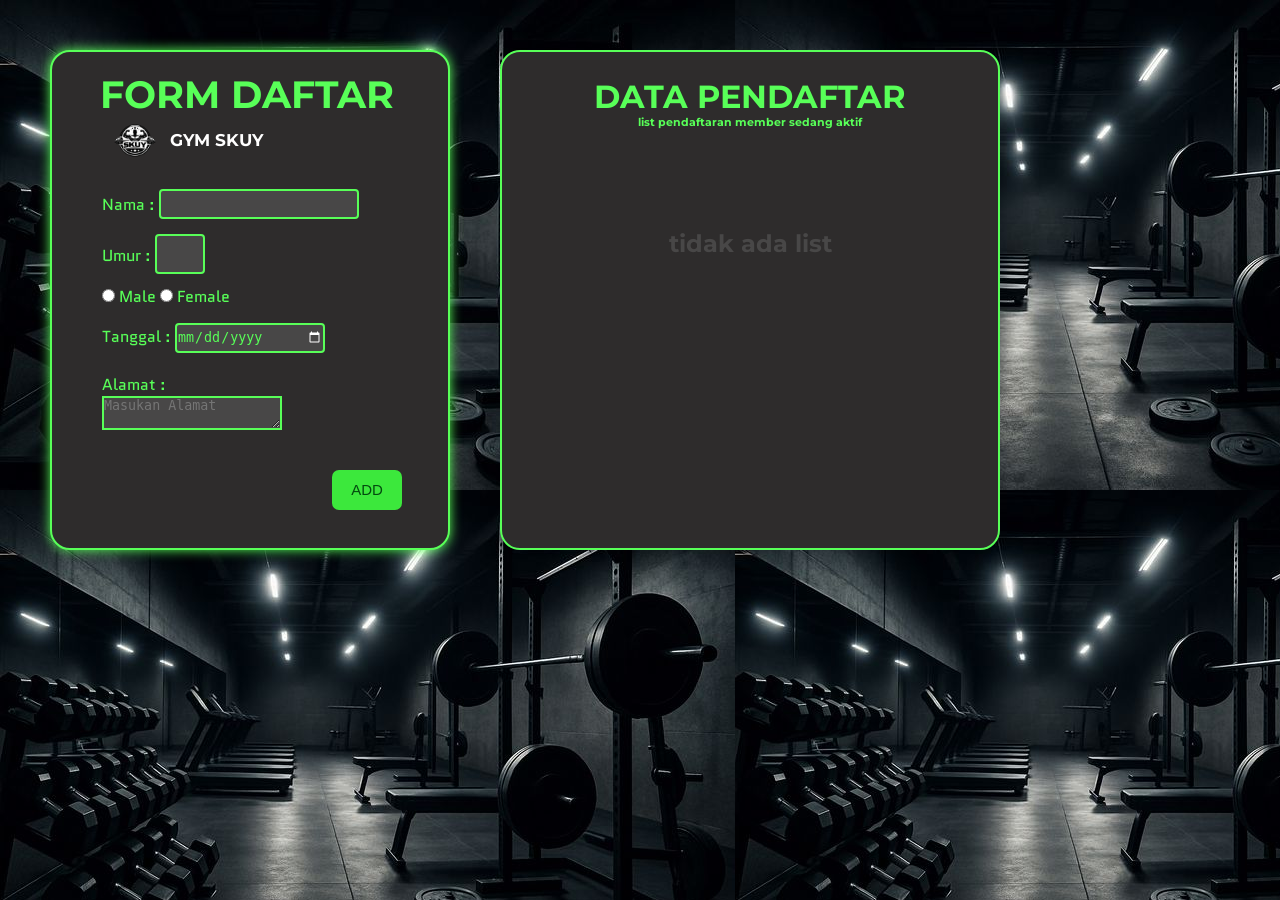
<file: daftar member gym/index.html>
<!DOCTYPE html>
<html lang="en">
<head>
    <meta charset="UTF-8">
    <meta name="viewport" content="width=device-width, initial-scale=1.0">
    <title>MEMBER GYM</title>
    <link rel="icon" type="img/png" href="ChatGPT Image Feb 8, 2026, 05_26_38 PM.png">
    <link rel="stylesheet" href="style.css">
    <link rel="preconnect" href="https://fonts.googleapis.com">
    <link rel="preconnect" href="https://fonts.gstatic.com" crossorigin>
    <link href="https://fonts.googleapis.com/css2?family=Montserrat:ital,wght@0,100..900;1,100..900&family=Quantico:ital,wght@0,400;0,700;1,400;1,700&display=swap" rel="stylesheet">
    <link rel="stylesheet" href="https://fonts.googleapis.com/css2?family=Material+Symbols+Outlined:opsz,wght,FILL,GRAD@24,400,0,0&icon_names=delete" />
</head>
<body>
    <!-- start -->
     <div class="container">
        <div class="form-daftar">
            <div class="judul">
                <h2>FORM DAFTAR</h2>
                <h4 class="logo">
                <img src="ChatGPT Image Feb 8, 2026, 05_26_38 PM.png" alt="logo" width="70px">
                GYM SKUY
                </h4>
            </div>
            <form id="inputData" class="input-data">
                <div class="input-nama">
                <label for="namaku">Nama :</label>
                <input type="text" id="namaku" required>
                </div>
                <div class="input-umur">
                <label for="umur">Umur :</label>
                <input type="number" id="umur" required>
                </div>
                <div class="jeniskelamin">
                <input type="radio" id="laki" name="gender" value="Male">
                <label for="laki">Male</label>
                <input type="radio" id="perempuan" name="gender" value="Female">
                <label for="Female">Female</label>
                </div>
                <div class="date">
                <label for="tanggal">Tanggal :</label>
                <input type="date" id="tanggal">
                </div>
                <label for="Alamat">Alamat :</label>
                <textarea placeholder="Masukan Alamat"  id="alamat" required></textarea>
                <button type="submit" >ADD</button>
            </form>
        </div>
        <div class="listmember">
            <div class="header">
                <h1>DATA PENDAFTAR</h1>
                <h6>list pendaftaran member sedang aktif</h6>
            </div>
            <div class="batas">
            <div id="list">
            </div>
            </div>
        </div>
     </div>
     <!-- end -->
    <SCript src="script.js"></SCript>
</body>
</html>
</file>
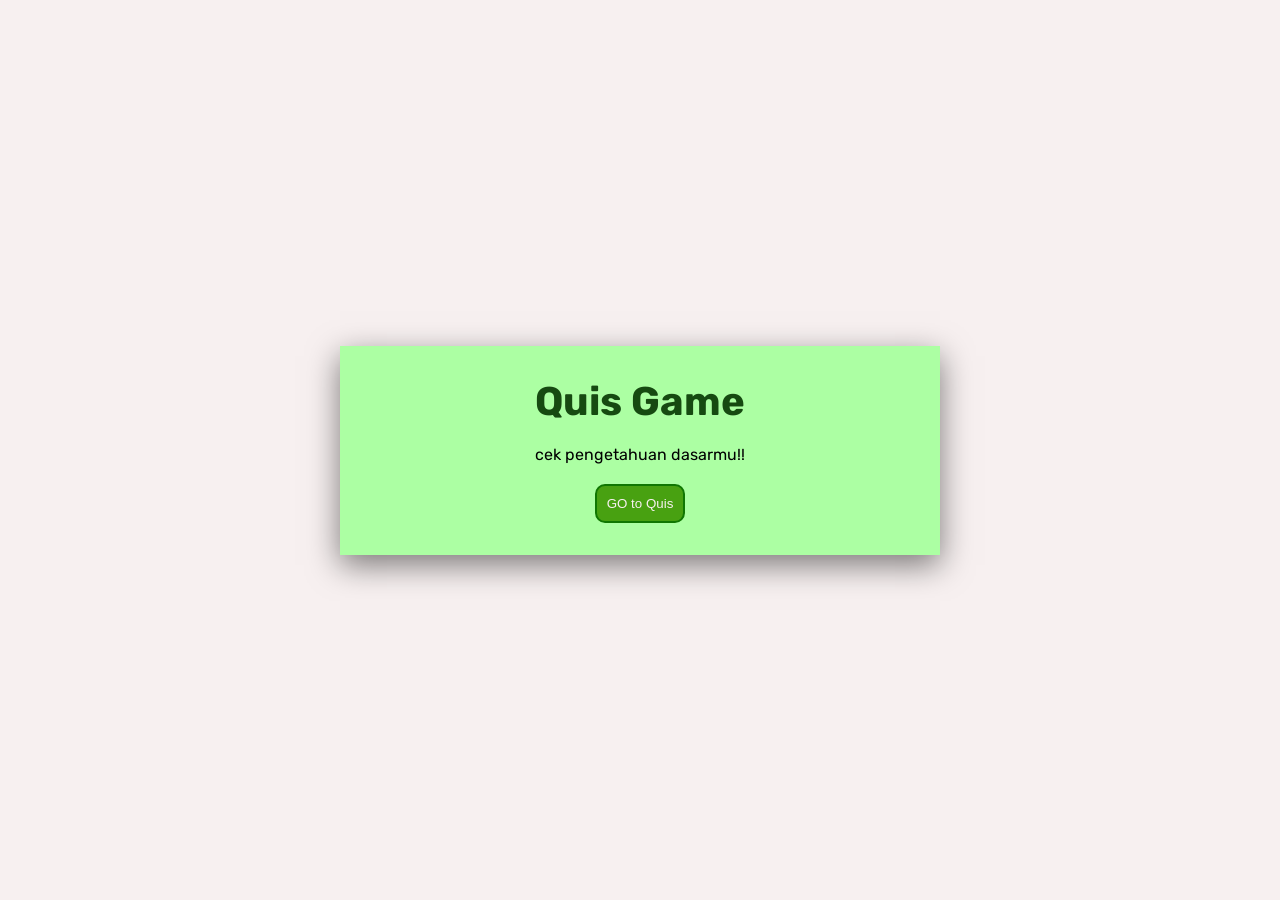
<file: qustion/index.html>
<!DOCTYPE html>
<html lang="en">
<head>
    <meta charset="UTF-8">
    <meta name="viewport" content="width=device-width, initial-scale=1.0">
    <title>Question Game</title>
    <link rel="stylesheet" href="style.css">
    <link rel="preconnect" href="https://fonts.googleapis.com">
    <link rel="preconnect" href="https://fonts.gstatic.com" crossorigin>
    <link href="https://fonts.googleapis.com/css2?family=Rubik:ital,wght@0,300..900;1,300..900&display=swap" rel="stylesheet">
</head>
<body>
    <div class="container">
        <div class="screen active" id="start-screen">
            <h1>Quis Game</h1>
            <p>cek pengetahuan dasarmu!!</p>
            <button id="btn-start">GO to Quis</button>
        </div>
        <div class="screen" id="screen-quis">
            <div class="quis-header">
                <h2 id="theQuestion">belum ada pertanyaan</h2>
                <div class="quis-info">
                    <p>soal <span id="nomor">1</span> dari <span id="total-ques">5</span></p>
                    <p>poin : <span id="poinn">0</span></p>
                </div>
            </div>
                <div id="answers-container" class="answerscontainer">
                    
                </div>
                <div class="progres-bar">
                    <div id="progress" class="progress"></div>
                </div>
        </div>

        <div id="result-screen" class="screen">
            <h1>Quis result</h1>
            <div class="result-info">
                <p>Poin kamu : <span id="poin-akhir"> 0 </span> dari <span id="poin-maksimal"> 5 </span></p>
                <div id="pesan-result">mantap</div>
            </div>
            <button id="restart">restart Quis</button>
        </div>
    </div>
<script src="script.js"></script>
</body>
</html>
</file>
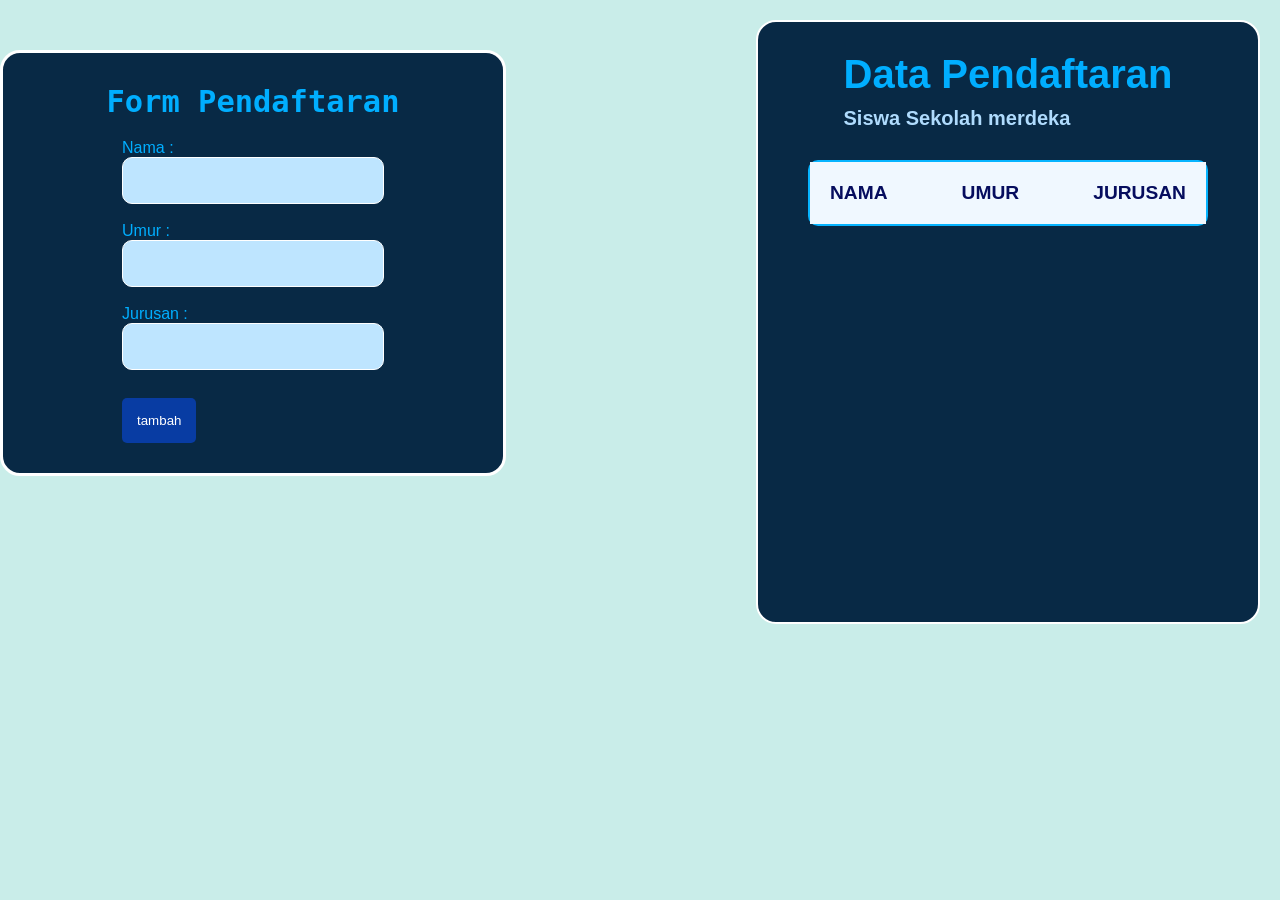
<file: tambah list/index.html>
<!DOCTYPE html>
<html lang="en">
<head>
    <meta charset="UTF-8">
    <meta name="viewport" content="width=device-width, initial-scale=1.0">
    <link rel="stylesheet" href="style.css">
    <title>Data list</title>
</head>
<body>
    <!-- start -->
     <div class="data-masuk">
     <div class="judul">
     <h3>Form Pendaftaran</h3>
     </div>
     <form id="form-pendaftar">
     <label for="nama">Nama :</label>
     <input type="text" id="nama" required>
     <br>
     <label for="umur">Umur :</label>
     <input type="number" id="umur" required>
     <br>
     <label for="jurusan">Jurusan :</label>
     <input type="text" id="jurusan" required>
     <br>
     <button type="submit">tambah</button>
     </form>
     </div>

     <!-- tempat -->
      <div class="tempat">
        <div class="header">
            <h3>Data Pendaftaran</h3>
            <h4>Siswa Sekolah merdeka</h4>
        </div>
       <table>
        <thead>
            <tr>
                <th>NAMA</th>
                <th>UMUR</th>
                <th>JURUSAN</th>
            </tr>
        </thead>
        <tbody id="data"></tbody>
       </table>
        </div>
      </div>
    <!-- end -->
    <script src="script.js"></script>
</body>
</html>
</file>
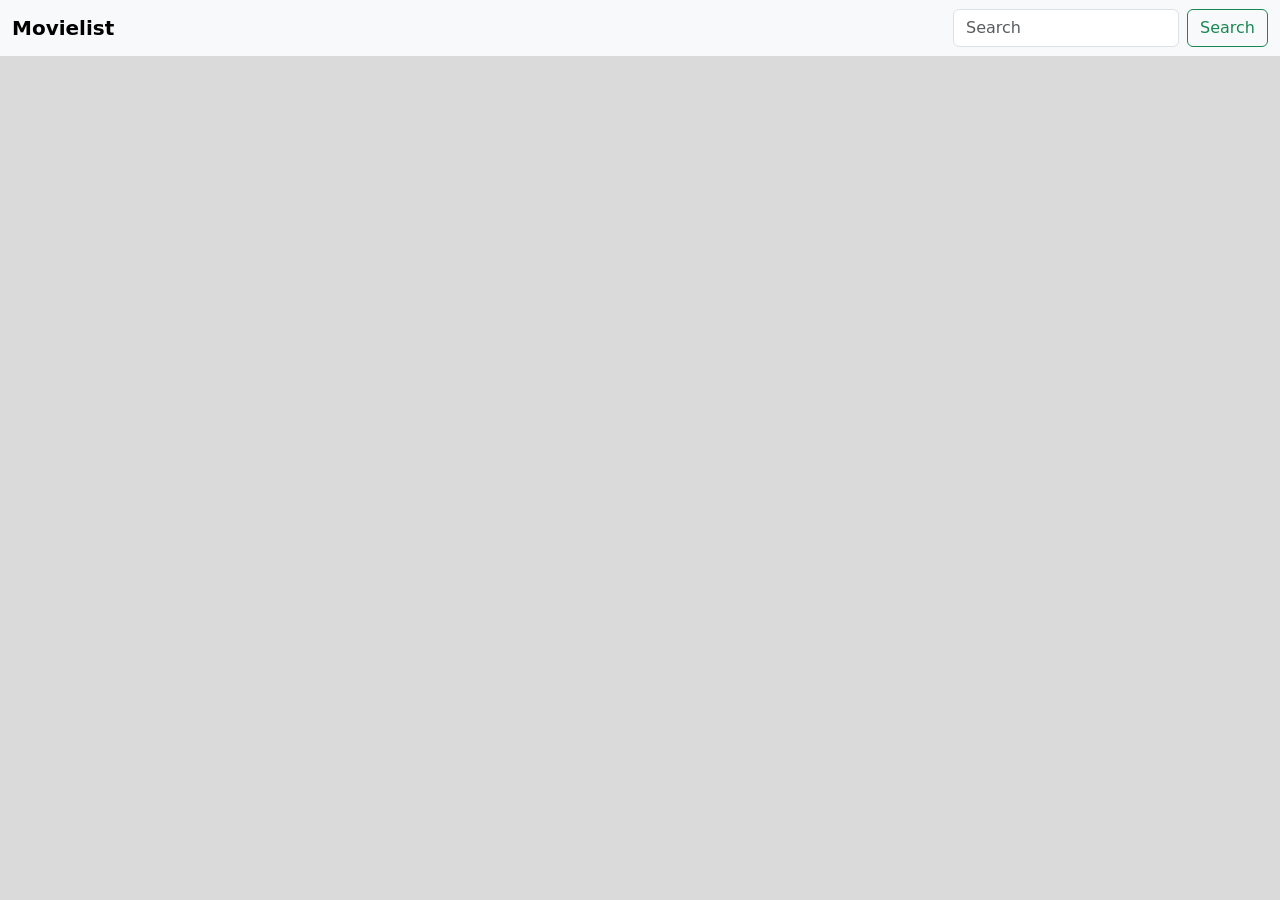
<file: webfilm/index.html>
<!DOCTYPE html>
<html lang="en">
<head>
    <meta charset="UTF-8">
    <meta name="viewport" content="width=device-width, initial-scale=1.0">
    <title>Document</title>
    <link href="https://cdn.jsdelivr.net/npm/bootstrap@5.3.8/dist/css/bootstrap.min.css" rel="stylesheet" integrity="sha384-sRIl4kxILFvY47J16cr9ZwB07vP4J8+LH7qKQnuqkuIAvNWLzeN8tE5YBujZqJLB" crossorigin="anonymous">
    <style>
        body{
            background-color: #dadada;
        }
    </style>
</head>
<body>
    <nav class="navbar bg-body-tertiary">
    <div class="container-fluid">
        <a class="navbar-brand fw-bold">Movielist</a>
        <form class="d-flex" role="search">
        <input class="form-control me-2" id="value" type="search" placeholder="Search" aria-label="Search"/>
        <button class="btn btn-outline-success" id="tombol-pencari" type="submit">Search</button>
        </form>
    </div>
    </nav>
    <div class="row container justify-content-center m-auto" id="movie"></div>


    <!-- Modal -->
    <div class="modal fade" id="exampleModal" tabindex="-1" aria-labelledby="exampleModalLabel" aria-hidden="true">
    <div class="modal-dialog modal-lg">
        <div class="modal-content">
        <div class="modal-header">
            <h1 class="modal-title fs-5" id="exampleModalLabel">Detail movie</h1>
            <button type="button" class="btn-close" data-bs-dismiss="modal" aria-label="Close"></button>
        </div>
        <div class="modal-body">
            ...
        </div>
        <div class="modal-footer">
            <button type="button" class="btn btn-secondary" data-bs-dismiss="modal">Close</button>
            <button type="button" class="btn btn-primary">Save changes</button>
        </div>
        </div>
    </div>
    </div>
    <script src="https://cdn.jsdelivr.net/npm/bootstrap@5.3.8/dist/js/bootstrap.bundle.min.js" integrity="sha384-FKyoEForCGlyvwx9Hj09JcYn3nv7wiPVlz7YYwJrWVcXK/BmnVDxM+D2scQbITxI" crossorigin="anonymous"></script>
    <script src="https://code.jquery.com/jquery-3.7.1.min.js" integrity="sha256-/JqT3SQfawRcv/BIHPThkBvs0OEvtFFmqPF/lYI/Cxo=" crossorigin="anonymous"></script>
    <script src="script.js"></script>
</body>
</html>
</file>
<file: daftar member gym/style.css>
*{
    margin: 0;
    padding: 0;
    box-sizing: border-box;
    /* font-family: "Montserrat", sans-serif; */
}
:root{
    --warna-gray: rgb(46, 44, 44);
    --warna-hijau: #58ff58;
}
body{
    background-image: url(download.jpg);
}
.container{
    display: flex;
    align-items: center;

}

.form-daftar{
    margin: 50px;
    /* display: flex; */
    background-color: var(--warna-gray);
    width: 400px;
    height: 500px;
    color: var(--warna-hijau);
    border-radius: 20px;
    border: 2px var(--warna-hijau) solid;
    font-family: "Montserrat";
    box-shadow: 0px 0px 12px var(--warna-hijau);

}
.judul {
    margin-top: 20px;
    margin-left: 48px;
    font-size: 25px;
}
.logo{
    display: flex;
    align-items: center;
    color: white;
    font-family: "Montserrat";
    font-size: 17px;
}
.input-data{
    display: flex;
    flex-direction: column;
    align-items:start;
    justify-content: center;
    font-family: "Quantico";
    margin-top: 10px;
    margin-left: 50px;
}
label{
    margin-top: 20px;
}

input{
    border-radius: 4px;
    background-color: #484747;
    border: 2px var(--warna-hijau) solid;
    font-family: monospace;
    color: var(--warna-hijau);
    margin-top: 15px;
      
}

input[type="number"]{
    width: 50px;
    height: 40px;
    font-size: 20px;
    font-weight: 600;
}

input[type="text"]{
    width: 200px;
    height: 30px;
    font-size: 17px;
}

input[type ="date"]{
    color: var(--warna-hijau);
    font-family: monospace;
    width: 150px;
    height: 30px;


}

input[type="date"]::-webkit-calendar-picker-indicator{
    filter: invert(1);

}

textarea{
    background-color: #484747;
    border: 2px var(--warna-hijau) solid;
    color: var(--warna-hijau);
    max-width: 200px;
    max-height: 50px;
}

button{
    background-color: rgb(60, 232, 60);
    color: rgb(3, 75, 15);
    width: 70px;
    height: 40px;
    font-size: 15px;
    position: relative;
    left: 230px;
    top: 40px;
    border: none;
    border-radius: 7px;

}

button:hover{
    background-color: greenyellow;
    box-shadow: 0px 0px 15px green;
}

.listmember{
    background-color: var(--warna-gray);
    color: var(--warna-hijau);
    width: 500px;
    height: 500px;
    font-family: "Montserrat";
    display: flex;
    flex-direction: column;
    align-items: center;
    border-radius: 20px;
    border: 2px var(--warna-hijau) solid;
}

.header{
    margin-top: 25px;
    display: flex;
    flex-direction: column;
    align-items: center;
}

.list{
    margin-top: 20px;
    display: flex;
    justify-content: space-around;
    align-items: center;
    width: 400px;
    padding: 10px;
    background-color: #484747;
    border-radius: 10px;
}

.list > h2{
    margin-bottom: 20px;

}

.list > h4{
    display: flex;
    align-items: center;
    position: relative;
    right: 78px;
    top: 20px;

}

.list > h3{
    text-align: center;
    margin-bottom: 15px;
    color: white;
}

.list > h5{
    position: relative;
    right: 100px;
    top: 17px;
    color: white;
}

.batas{
    width: 450px;
    height: 400px;
    overflow: scroll;
    overflow-x: hidden;

}

.pemberitahuan{
    display: flex;
    align-items: center;
    justify-content: center;
    color: #484747;
    margin-top: 100px;
}
</file>
<file: qustion/style.css>
*{
    margin: 0;
    padding: 0;
    box-sizing: border-box;
}

:root{
    --putih : #F7F0F0;
    --kuning : #F2B50B;
    --hijau-muda : #48A111;
    --hijau-putih : #acffa3;
    --hijau-tua : #164a11;
}

body{
    background-color: var(--putih);
    display: flex;
    justify-content: center;
    align-items: center;
    min-height: 100vh;
    padding: 1rem;
    font-family: "Rubik", sans-serif;
}

.container{
    background-color: var(--hijau-putih);
    border: 10rem;
    box-shadow: 0px 10px 30px rgb(0, 0, 0 ,0.5);
    width: 100%;
    max-width: 600px;
    overflow: hidden;
    position: relative;
}

.screen{
    display: none;
    padding: 2rem;
    text-align: center;
}

.screen.active{
    display: block;

}

#start-screen > h1{
    color: var(--hijau-tua);
    margin-bottom: 20px;
    font-size: 2.5rem;
}

/* quis */
.quis-header{
    margin-bottom: 2rem;
}

#theQuestion{
    color: var(--hijau-tua);
    font-size: 1.5rem;
    margin-bottom: 1rem;
    line-height: 1.4;
}

.quis-info{
    display: flex;
    color: var(--hijau-muda);
    justify-content: space-between;
    font-size: 1rem;
    margin-bottom: 10px;
}
/* //anwesr */
.answerscontainer{
    display: flex;
    flex-direction: column;
    gap: 10px;
    margin-bottom: 25px;
}

.answer-btn{
    background-color: #acf181;
    color: var(--hijau-tua);
    border: 2px solid var(--hijau-tua);
    border-radius: 10px;
    padding: 1rem;
    cursor: pointer;
    text-align: left;
    transition: all 1s ease;
}

.answer-btn:hover{
    background-color: #7dc94d;
    color: #ffffff;
    border: 2px solid #095f00;
    box-shadow: 0px 0px 10px rgba(1, 45, 15, 0.3);
}

.answer-btn.benar{
    background-color: rgb(113, 152, 216);
    color: white;
    border: 2px solid rgb(57, 57, 248);
}

.answer-btn.salah{
    background-color: rgb(216, 113, 113);
    color: white;
    border: 2px solid rgb(248, 57, 57);
}

/* //progres bar */

.progres-bar{
    height: 10px;
    background-color: #e6ffe3;
    border-radius: 10px;
    overflow: hidden;
    margin-top: 20px;
}

.progress{
    height: 100%;
    background-color: var(--kuning);
    width: 0%;
    transition: width 1s ease;
}

/* result */

#result-screen > h1{
    color: var(--hijau-tua);
    margin-bottom: 30px;
}

.result-info{
    background-color: #5d9f31;
    color: #ffffff;
    border-radius: 10px;
    padding: 20px;
    margin-bottom: 30px;
}

.result-info > p{
    color: rgb(255, 255, 255);
    margin-bottom: 20px;
    font-size: 1.2rem;
}

#pesan-result{
    color: #e9ff44;
    font-size: 2.3rem;
    font-weight: 600;
}

button{
    background-color: var(--hijau-muda);
    color: var(--putih);
    padding: 10px;
    margin-top: 20px;
    border-radius: 10px;
    border: 2px solid rgb(16, 119, 2);
    cursor: pointer;
}

button:hover{
    background-color: #7dfa2f;
    border: 2px solid rgb(255, 255, 255);
    color: #164a11;
}

/* responsive */

@media (max-width:500px){
    .screen{
        padding: 1rem;

    }

    #start-screen h1{
        font-size: 2rem;
    }

    #theQuestion{
        font-size: 1.3;
    }

    .answer-btn{
        padding: 12px;
    }

    button{
        padding: 12px 25px;
        font-size: 1rem;
    }
}
</file>
<file: tambah list/style.css>
*{
    margin: 0;
    padding: 0;

}

body{
    background-color: rgb(201, 237, 233);
    display: flex;
    align-items: start;
    justify-content: space-between;
}
.judul{
    font-size: xx-large;
    color: #00aeff;
    margin-bottom: 20px;
    font-family: monospace;
}

.data-masuk{
    margin-top: 50px;
    border-radius: 20px;
    background-color: #082945;
    width: 500px;
    height: 420px;
    display: flex;
    align-items: center;
    justify-content: center;
    flex-direction: column;
    border: 3px solid white;
    
}

label{
    color: #00aeff;
    font-family: sans-serif;
}

input{
    font-family: sans-serif;
    color: blue;
    font-size: 20px;
    width: 240px;
    height: 25px;
    display: flex;
    align-items: center;
    justify-content: center;
    border-radius: 10px;
    background-color: rgb(190, 229, 255);
    border: 1.5px solid white;
    padding: 10px;
}

input:hover{
    background-color: #3a5b9e;
    color: white;
}

button{
    background-color: #083ca3;
    padding: 15px;
    border: none ;
    color: white;
    border-radius: 5px;
    margin-top: 10px;

}

button:hover{
    background-color: #3a5b9e;
}


.tempat{
    background-color: #082945;
    width: 500px;
    height: 600px;
    display: flex;
    align-items: center;
    flex-direction: column;
    margin: 20px;
    border-radius: 20px;
    border: 2px solid white;
    overflow: scroll;
}
.header > h3{
    font-size: 40px;
    color: #00aeff;
    margin-bottom: 10px;
}
.header{
    font-family: 'Lucida Sans', 'Lucida Sans Regular', 'Lucida Grande', 'Lucida Sans Unicode', Geneva, Verdana, sans-serif;
    color: rgb(175, 219, 253);
    font-size: 20px;
    margin: 30px;
}

table{
    background-color: rgb(6, 180, 255);
    width: 400px;
    height: 25px;
    color: white;
    font-family: sans-serif;
    font-size: larger;
    font-weight: 600;
    border-radius: 10px;

}

tr , th{
    display: flex;
    align-items: center;
    justify-content: space-between;
    color: #060d5e;
    background-color: aliceblue;
    padding: 10px;
}
</file>
